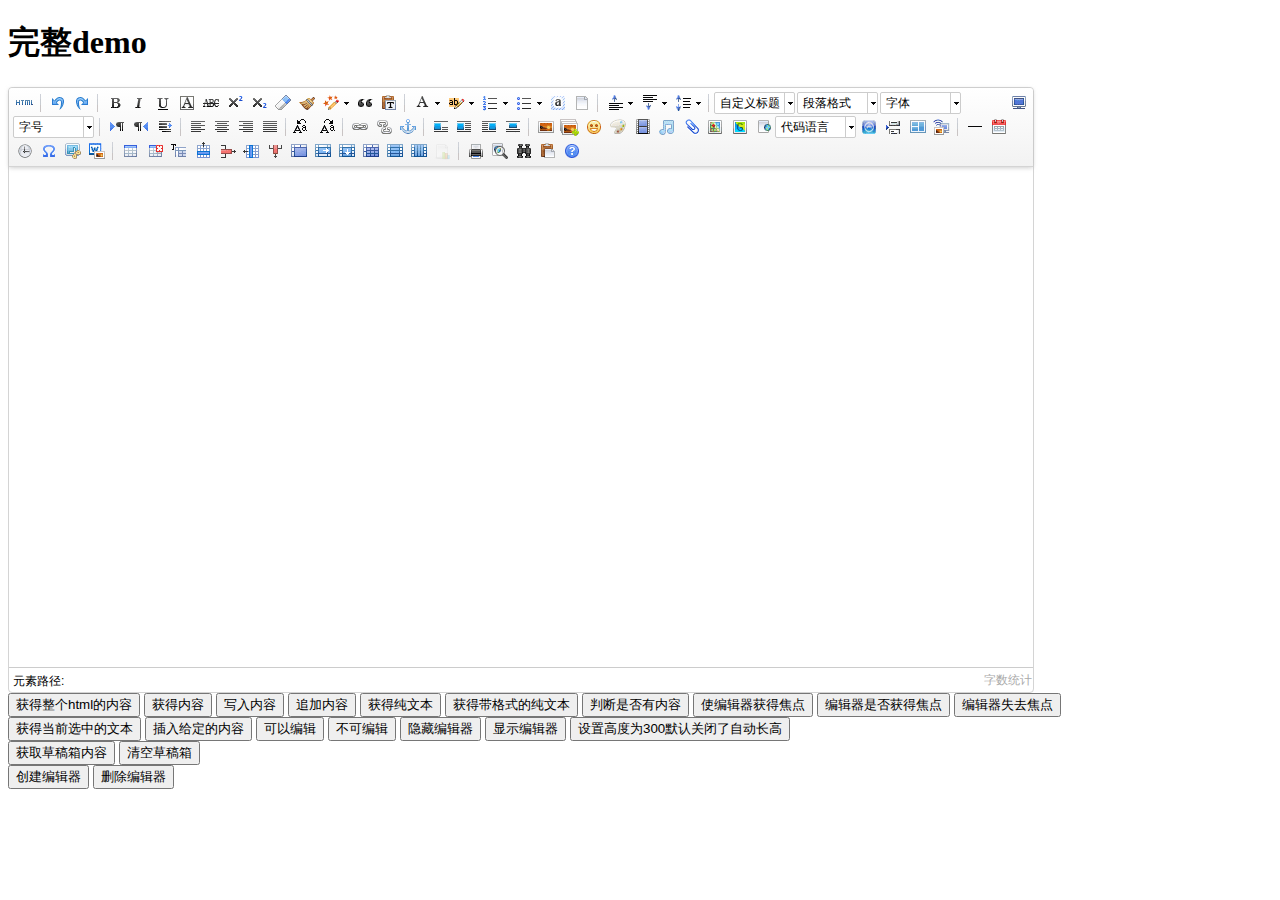
<file: src/main/webapp/res/lib/UEditor/index.html>
<!DOCTYPE HTML PUBLIC "-//W3C//DTD HTML 4.01 Transitional//EN"
        "http://www.w3.org/TR/html4/loose.dtd">
<html>
<head>
    <title>完整demo</title>
    <meta http-equiv="Content-Type" content="text/html;charset=utf-8"/>
    <script type="text/javascript" charset="utf-8" src="ueditor.config.js"></script>
    <script type="text/javascript" charset="utf-8" src="ueditor.all.min.js"> </script>
    <!--建议手动加在语言，避免在ie下有时因为加载语言失败导致编辑器加载失败-->
    <!--这里加载的语言文件会覆盖你在配置项目里添加的语言类型，比如你在配置项目里配置的是英文，这里加载的中文，那最后就是中文-->
    <script type="text/javascript" charset="utf-8" src="lang/zh-cn/zh-cn.js"></script>

    <style type="text/css">
        div{
            width:100%;
        }
    </style>
</head>
<body>
<div>
    <h1>完整demo</h1>
    <script id="editor" type="text/plain" style="width:1024px;height:500px;"></script>
</div>
<div id="btns">
    <div>
        <button onclick="getAllHtml()">获得整个html的内容</button>
        <button onclick="getContent()">获得内容</button>
        <button onclick="setContent()">写入内容</button>
        <button onclick="setContent(true)">追加内容</button>
        <button onclick="getContentTxt()">获得纯文本</button>
        <button onclick="getPlainTxt()">获得带格式的纯文本</button>
        <button onclick="hasContent()">判断是否有内容</button>
        <button onclick="setFocus()">使编辑器获得焦点</button>
        <button onmousedown="isFocus(event)">编辑器是否获得焦点</button>
        <button onmousedown="setblur(event)" >编辑器失去焦点</button>

    </div>
    <div>
        <button onclick="getText()">获得当前选中的文本</button>
        <button onclick="insertHtml()">插入给定的内容</button>
        <button id="enable" onclick="setEnabled()">可以编辑</button>
        <button onclick="setDisabled()">不可编辑</button>
        <button onclick=" UE.getEditor('editor').setHide()">隐藏编辑器</button>
        <button onclick=" UE.getEditor('editor').setShow()">显示编辑器</button>
        <button onclick=" UE.getEditor('editor').setHeight(300)">设置高度为300默认关闭了自动长高</button>
    </div>

    <div>
        <button onclick="getLocalData()" >获取草稿箱内容</button>
        <button onclick="clearLocalData()" >清空草稿箱</button>
    </div>

</div>
<div>
    <button onclick="createEditor()">
    创建编辑器</button>
    <button onclick="deleteEditor()">
    删除编辑器</button>
</div>

<script type="text/javascript">

    //实例化编辑器
    //建议使用工厂方法getEditor创建和引用编辑器实例，如果在某个闭包下引用该编辑器，直接调用UE.getEditor('editor')就能拿到相关的实例
    var ue = UE.getEditor('editor');


    function isFocus(e){
        alert(UE.getEditor('editor').isFocus());
        UE.dom.domUtils.preventDefault(e)
    }
    function setblur(e){
        UE.getEditor('editor').blur();
        UE.dom.domUtils.preventDefault(e)
    }
    function insertHtml() {
        var value = prompt('插入html代码', '');
        UE.getEditor('editor').execCommand('insertHtml', value)
    }
    function createEditor() {
        enableBtn();
        UE.getEditor('editor');
    }
    function getAllHtml() {
    	console.log(UE.getEditor('editor').getAllHtml());  //TODO:debug
        alert(UE.getEditor('editor').getAllHtml())
    }
    function getContent() {
        var arr = [];
        arr.push("使用editor.getContent()方法可以获得编辑器的内容");
        arr.push("内容为：");
        arr.push(UE.getEditor('editor').getContent());
        alert(arr.join("\n"));
    }
    function getPlainTxt() {
        var arr = [];
        arr.push("使用editor.getPlainTxt()方法可以获得编辑器的带格式的纯文本内容");
        arr.push("内容为：");
        arr.push(UE.getEditor('editor').getPlainTxt());
        alert(arr.join('\n'))
    }
    function setContent(isAppendTo) {
        var arr = [];
        arr.push("使用editor.setContent('欢迎使用ueditor')方法可以设置编辑器的内容");
        UE.getEditor('editor').setContent('欢迎使用ueditor', isAppendTo);
        alert(arr.join("\n"));
    }
    function setDisabled() {
        UE.getEditor('editor').setDisabled('fullscreen');
        disableBtn("enable");
    }

    function setEnabled() {
        UE.getEditor('editor').setEnabled();
        enableBtn();
    }

    function getText() {
        //当你点击按钮时编辑区域已经失去了焦点，如果直接用getText将不会得到内容，所以要在选回来，然后取得内容
        var range = UE.getEditor('editor').selection.getRange();
        range.select();
        var txt = UE.getEditor('editor').selection.getText();
        alert(txt)
    }

    function getContentTxt() {
        var arr = [];
        arr.push("使用editor.getContentTxt()方法可以获得编辑器的纯文本内容");
        arr.push("编辑器的纯文本内容为：");
        arr.push(UE.getEditor('editor').getContentTxt());
        alert(arr.join("\n"));
    }
    function hasContent() {
        var arr = [];
        arr.push("使用editor.hasContents()方法判断编辑器里是否有内容");
        arr.push("判断结果为：");
        arr.push(UE.getEditor('editor').hasContents());
        alert(arr.join("\n"));
    }
    function setFocus() {
        UE.getEditor('editor').focus();
    }
    function deleteEditor() {
        disableBtn();
        UE.getEditor('editor').destroy();
    }
    function disableBtn(str) {
        var div = document.getElementById('btns');
        var btns = UE.dom.domUtils.getElementsByTagName(div, "button");
        for (var i = 0, btn; btn = btns[i++];) {
            if (btn.id == str) {
                UE.dom.domUtils.removeAttributes(btn, ["disabled"]);
            } else {
                btn.setAttribute("disabled", "true");
            }
        }
    }
    function enableBtn() {
        var div = document.getElementById('btns');
        var btns = UE.dom.domUtils.getElementsByTagName(div, "button");
        for (var i = 0, btn; btn = btns[i++];) {
            UE.dom.domUtils.removeAttributes(btn, ["disabled"]);
        }
    }

    function getLocalData () {
        alert(UE.getEditor('editor').execCommand( "getlocaldata" ));
    }

    function clearLocalData () {
        UE.getEditor('editor').execCommand( "clearlocaldata" );
        alert("已清空草稿箱")
    }
</script>
</body>
</html>
</file>
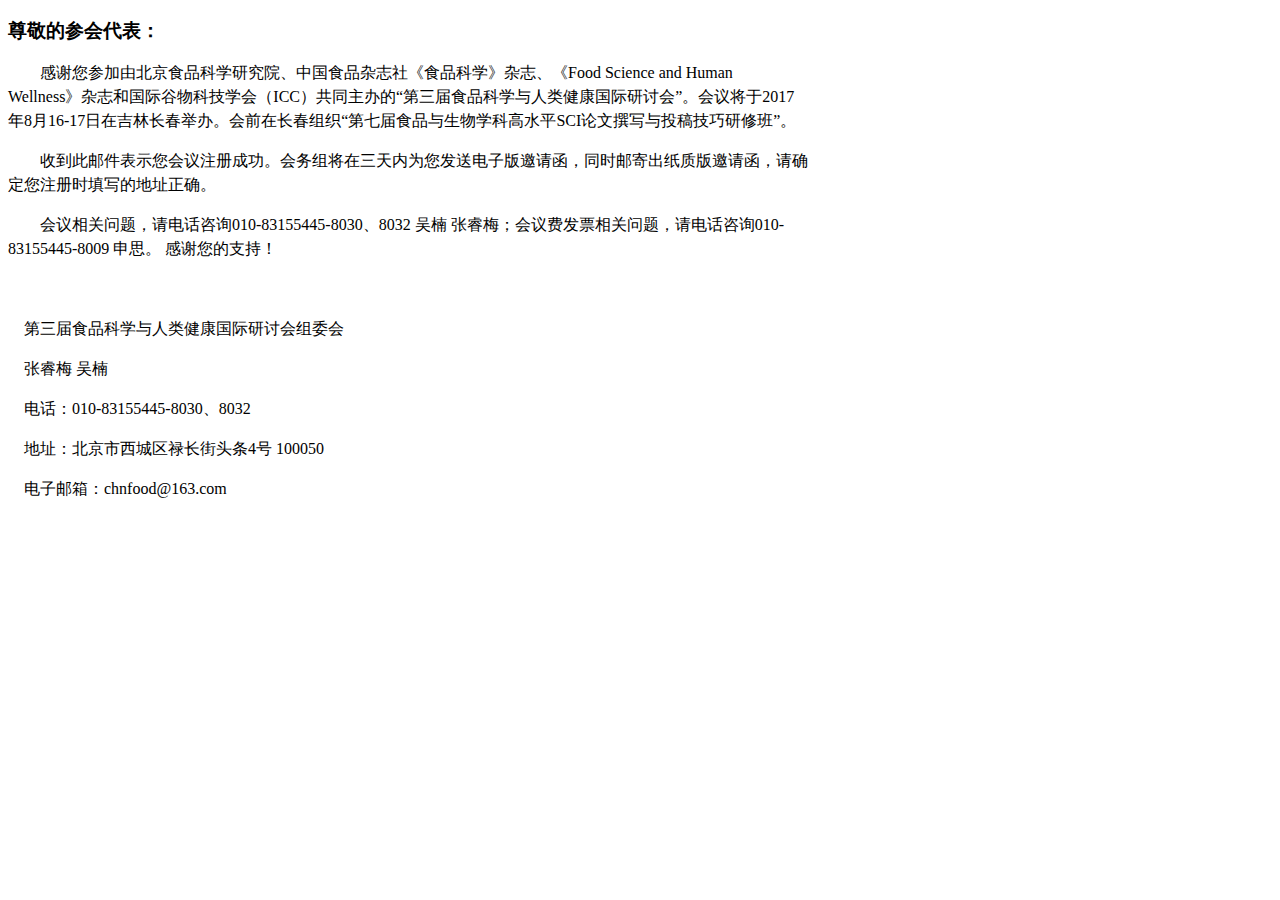
<file: src/main/java/com/meeting/core/service/emailtemplate.html>
<!DOCTYPE html>
<html lang="en">
<head>
    <meta charset="UTF-8">
</head>
<body>
<div style="width:800px;line-height: 150%;font-family: 微软雅黑">
    <h3>尊敬的参会代表：</h3>
    <p>&nbsp;&nbsp;&nbsp;&nbsp;&nbsp;&nbsp;&nbsp;&nbsp;感谢您参加由北京食品科学研究院、中国食品杂志社《食品科学》杂志、《Food Science and Human Wellness》杂志和国际谷物科技学会（ICC）共同主办的“第三届食品科学与人类健康国际研讨会”。会议将于2017年8月16-17日在吉林长春举办。会前在长春组织“第七届食品与生物学科高水平SCI论文撰写与投稿技巧研修班”。</p>
    <p>&nbsp;&nbsp;&nbsp;&nbsp;&nbsp;&nbsp;&nbsp;&nbsp;收到此邮件表示您会议注册成功。会务组将在三天内为您发送电子版邀请函，同时邮寄出纸质版邀请函，请确定您注册时填写的地址正确。</p>
    <p>&nbsp;&nbsp;&nbsp;&nbsp;&nbsp;&nbsp;&nbsp;&nbsp;会议相关问题，请电话咨询010-83155445-8030、8032 吴楠 张睿梅；会议费发票相关问题，请电话咨询010-83155445-8009  申思。
        感谢您的支持！</p>
    <br/>
    <p>&nbsp;&nbsp;&nbsp;&nbsp;第三届食品科学与人类健康国际研讨会组委会</p>
    <p>&nbsp;&nbsp;&nbsp;&nbsp;张睿梅   吴楠</p>
    <p>&nbsp;&nbsp;&nbsp;&nbsp;电话：010-83155445-8030、8032</p>
    <p>&nbsp;&nbsp;&nbsp;&nbsp;地址：北京市西城区禄长街头条4号  100050</p>
    <p>&nbsp;&nbsp;&nbsp;&nbsp;电子邮箱：chnfood@163.com</p>

</div>
</body>
</html>
</file>
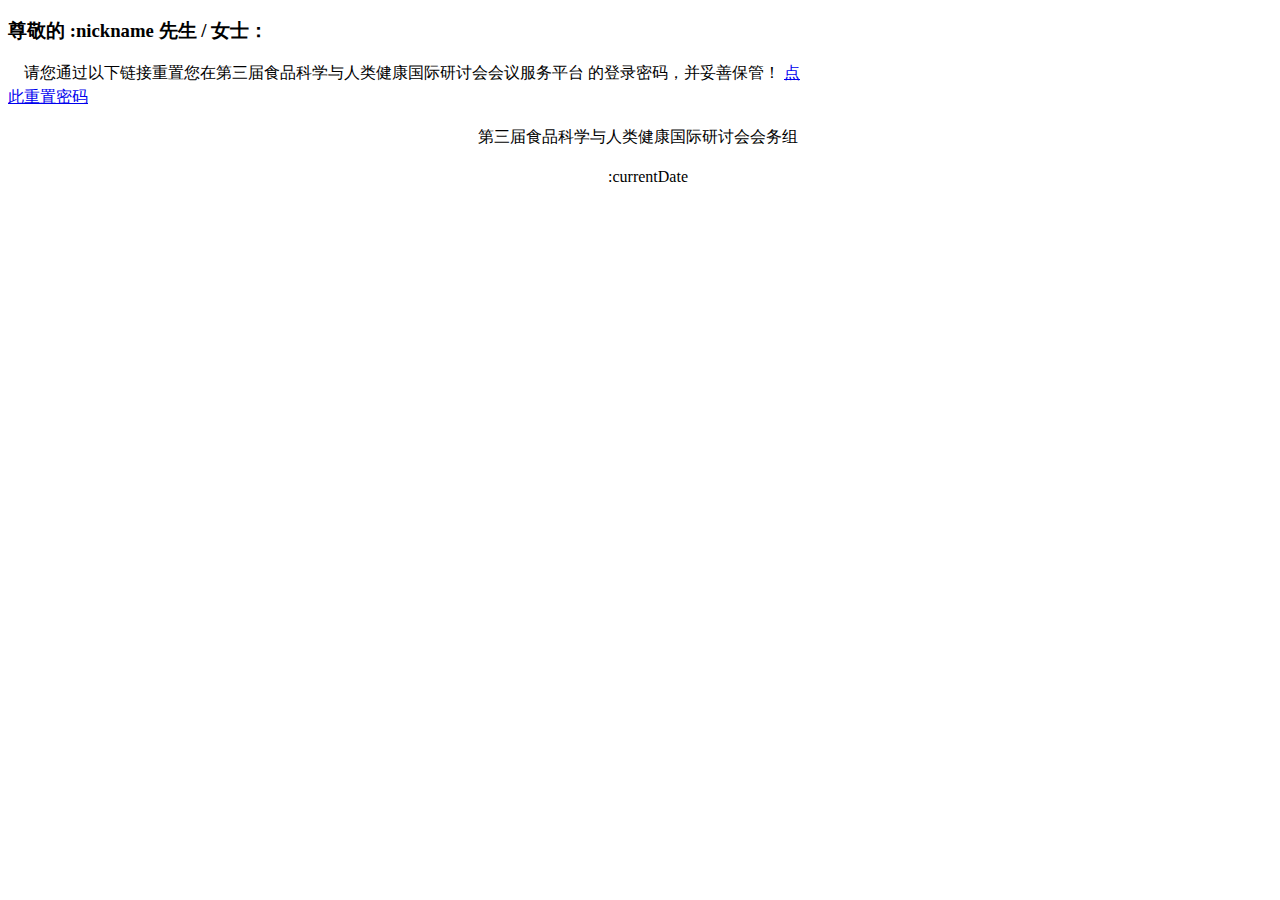
<file: src/main/java/com/meeting/core/service/forgotpwdtemplate.html>
<!DOCTYPE html>
<html lang="en">
<head>
	<meta charset="UTF-8">
</head>
<body>
<div style="width:800px;line-height: 150%;font-family: 微软雅黑">
<h3>尊敬的 :nickname 先生 / 女士：</h3>
<p>&nbsp;&nbsp;&nbsp;&nbsp;请您通过以下链接重置您在第三届食品科学与人类健康国际研讨会会议服务平台 的登录密码，并妥善保管！
<a href="http://www.egeoscience.com.cn/scp_spkx/auth.do?method=resetPwd&regid=:securityCode" target="_blank" title="重置密码">点此重置密码</a></p>
<p style="text-align: right;padding-right:10px;">第三届食品科学与人类健康国际研讨会会务组 </p>
<p style="text-align: right;padding-right:120px;">:currentDate</p>
</div>
</body>
</html>
</file>
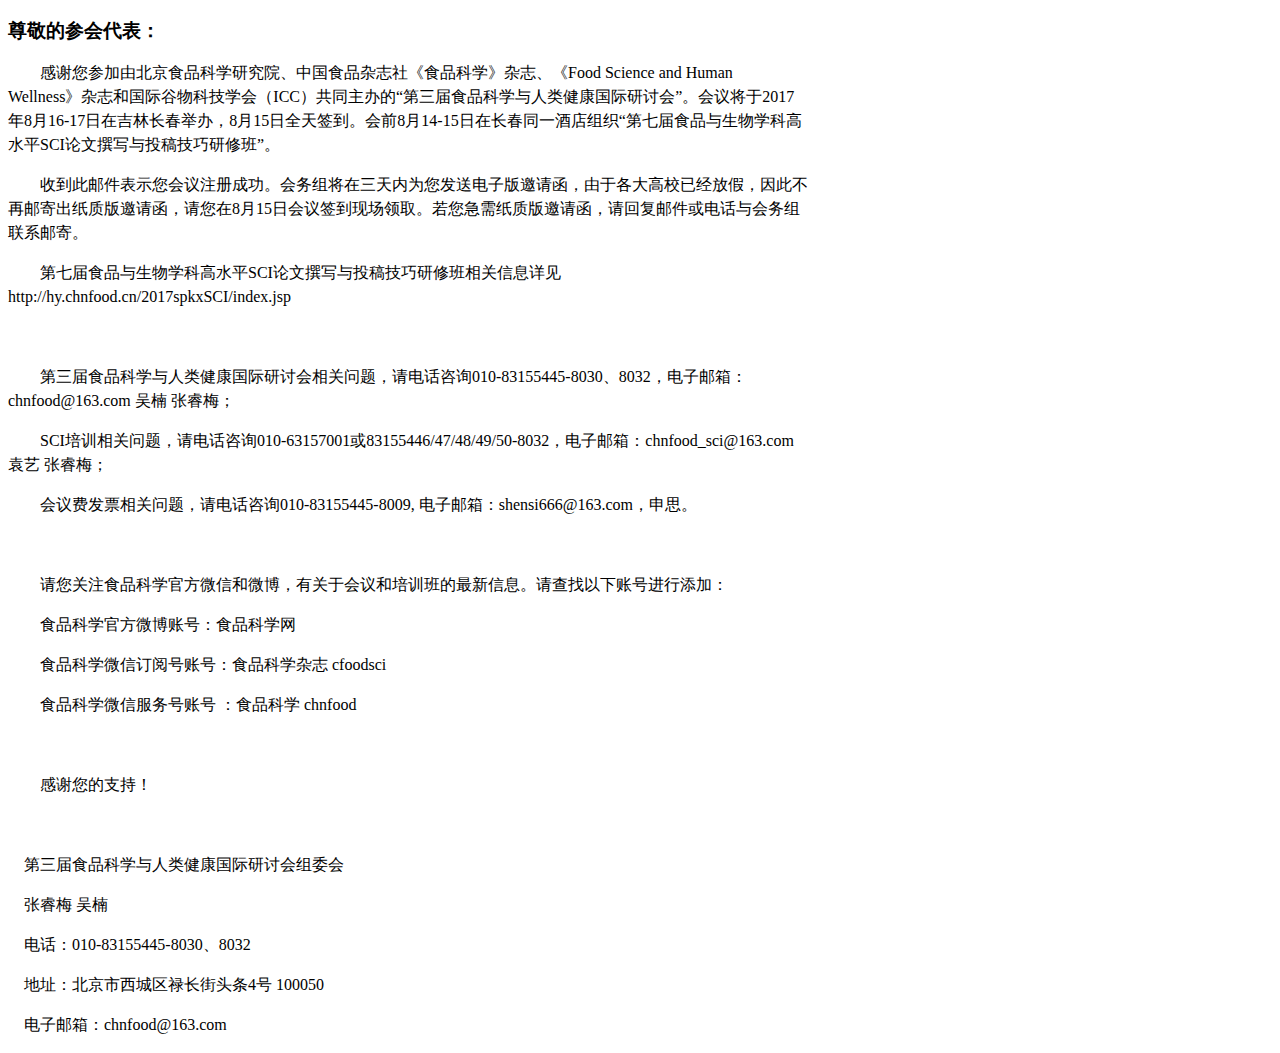
<file: src/main/resources/com/meeting/core/service/emailtemplate.html>
<!DOCTYPE html>
<html lang="en">
<head>
    <meta charset="UTF-8">
</head>
<body>
<div style="width:800px;line-height: 150%;font-family: 微软雅黑">
    <h3>尊敬的参会代表：</h3>
    <p>&nbsp;&nbsp;&nbsp;&nbsp;&nbsp;&nbsp;&nbsp;&nbsp;感谢您参加由北京食品科学研究院、中国食品杂志社《食品科学》杂志、《Food Science and Human Wellness》杂志和国际谷物科技学会（ICC）共同主办的“第三届食品科学与人类健康国际研讨会”。会议将于2017年8月16-17日在吉林长春举办，8月15日全天签到。会前8月14-15日在长春同一酒店组织“第七届食品与生物学科高水平SCI论文撰写与投稿技巧研修班”。</p>
    <p>&nbsp;&nbsp;&nbsp;&nbsp;&nbsp;&nbsp;&nbsp;&nbsp;收到此邮件表示您会议注册成功。会务组将在三天内为您发送电子版邀请函，由于各大高校已经放假，因此不再邮寄出纸质版邀请函，请您在8月15日会议签到现场领取。若您急需纸质版邀请函，请回复邮件或电话与会务组联系邮寄。</p>
    <p>&nbsp;&nbsp;&nbsp;&nbsp;&nbsp;&nbsp;&nbsp;&nbsp;第七届食品与生物学科高水平SCI论文撰写与投稿技巧研修班相关信息详见http://hy.chnfood.cn/2017spkxSCI/index.jsp</p>
    <p>&nbsp;</p>
    <p>&nbsp;&nbsp;&nbsp;&nbsp;&nbsp;&nbsp;&nbsp;&nbsp;第三届食品科学与人类健康国际研讨会相关问题，请电话咨询010-83155445-8030、8032，电子邮箱：chnfood@163.com  吴楠 张睿梅；</p>
    <p>&nbsp;&nbsp;&nbsp;&nbsp;&nbsp;&nbsp;&nbsp;&nbsp;SCI培训相关问题，请电话咨询010-63157001或83155446/47/48/49/50-8032，电子邮箱：chnfood_sci@163.com  袁艺 张睿梅；</p>
    <p>&nbsp;&nbsp;&nbsp;&nbsp;&nbsp;&nbsp;&nbsp;&nbsp;会议费发票相关问题，请电话咨询010-83155445-8009, 电子邮箱：shensi666@163.com，申思。</p>
    <p>&nbsp;</p>
    <p>&nbsp;&nbsp;&nbsp;&nbsp;&nbsp;&nbsp;&nbsp;&nbsp;请您关注食品科学官方微信和微博，有关于会议和培训班的最新信息。请查找以下账号进行添加：</p>
    <p>&nbsp;&nbsp;&nbsp;&nbsp;&nbsp;&nbsp;&nbsp;&nbsp;食品科学官方微博账号：食品科学网</p>
    <p>&nbsp;&nbsp;&nbsp;&nbsp;&nbsp;&nbsp;&nbsp;&nbsp;食品科学微信订阅号账号：食品科学杂志  cfoodsci</p>
    <p>&nbsp;&nbsp;&nbsp;&nbsp;&nbsp;&nbsp;&nbsp;&nbsp;食品科学微信服务号账号 ：食品科学  chnfood</p>
    <p>&nbsp;</p>
    <p>&nbsp;&nbsp;&nbsp;&nbsp;&nbsp;&nbsp;&nbsp;&nbsp;感谢您的支持！</p>
    <p>&nbsp;</p>
    <p>&nbsp;&nbsp;&nbsp;&nbsp;第三届食品科学与人类健康国际研讨会组委会</p>
    <p>&nbsp;&nbsp;&nbsp;&nbsp;张睿梅   吴楠</p>
    <p>&nbsp;&nbsp;&nbsp;&nbsp;电话：010-83155445-8030、8032</p>
    <p>&nbsp;&nbsp;&nbsp;&nbsp;地址：北京市西城区禄长街头条4号  100050</p>
    <p>&nbsp;&nbsp;&nbsp;&nbsp;电子邮箱：chnfood@163.com</p>

</div>
</body>
</html>
</file>
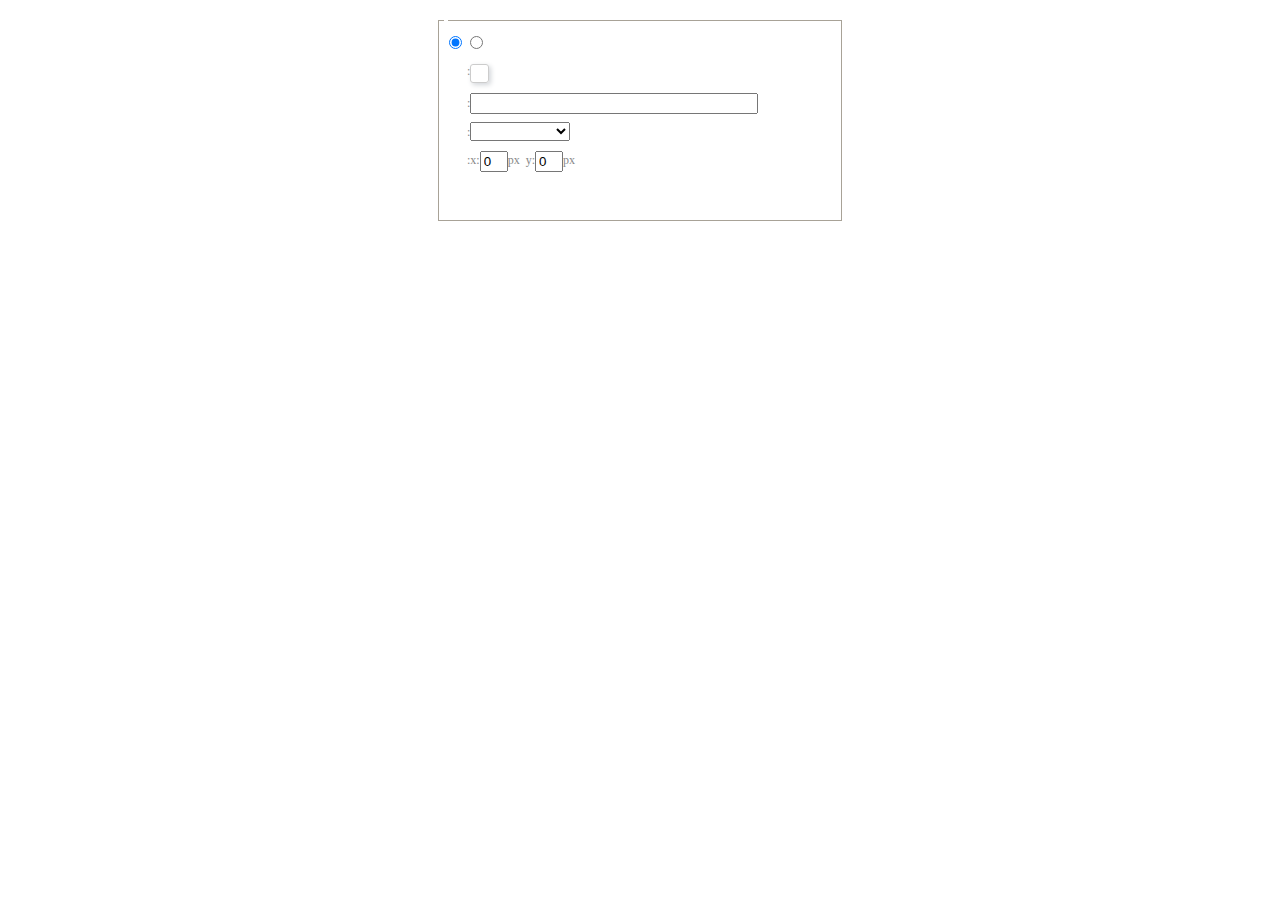
<file: src/main/webapp/res/lib/UEditor/dialogs/background/background.html>
<!DOCTYPE HTML>
<html>
<head>
    <meta http-equiv="Content-Type" content="text/html;charset=utf-8"/>
    <script type="text/javascript" src="../internal.js"></script>
    <link rel="stylesheet" type="text/css" href="background.css">
</head>
<body>
    <div id="bg_container" class="wrapper">
        <div id="tabHeads" class="tabhead">
            <span class="focus" data-content-id="normal"><var id="lang_background_normal"></var></span>
            <span class="" data-content-id="imgManager"><var id="lang_background_local"></var></span>
        </div>
        <div id="tabBodys" class="tabbody">
            <div id="normal" class="panel focus">
                <fieldset class="bgarea">
                    <legend><var id="lang_background_set"></var></legend>
                    <div class="content">
                        <div>
                            <label><input id="nocolorRadio" class="iptradio" type="radio" name="t" value="none" checked="checked"><var id="lang_background_none"></var></label>
                            <label><input id="coloredRadio" class="iptradio" type="radio" name="t" value="color"><var id="lang_background_colored"></var></label>
                        </div>
                        <div class="wrapcolor pl">
                            <div class="color">
                                <var id="lang_background_color"></var>:
                            </div>
                            <div id="colorPicker"></div>
                            <div class="clear"></div>
                        </div>
                        <div class="wrapcolor pl">
                            <label><var id="lang_background_netimg"></var>:</label><input class="txt" type="text" id="url">
                        </div>
                        <div id="alignment" class="alignment">
                            <var id="lang_background_align"></var>:<select id="repeatType">
                                <option value="center"></option>
                                <option value="repeat-x"></option>
                                <option value="repeat-y"></option>
                                <option value="repeat"></option>
                                <option value="self"></option>
                            </select>
                        </div>
                        <div id="custom" >
                            <var id="lang_background_position"></var>:x:<input type="text" size="1" id="x" maxlength="4" value="0">px&nbsp;&nbsp;y:<input type="text" size="1" id="y" maxlength="4" value="0">px
                        </div>
                    </div>
                </fieldset>

            </div>
            <div id="imgManager" class="panel">
                <div id="imageList" style=""></div>
            </div>
        </div>
    </div>
    <script type="text/javascript" src="background.js"></script>
</body>
</html>
</file>
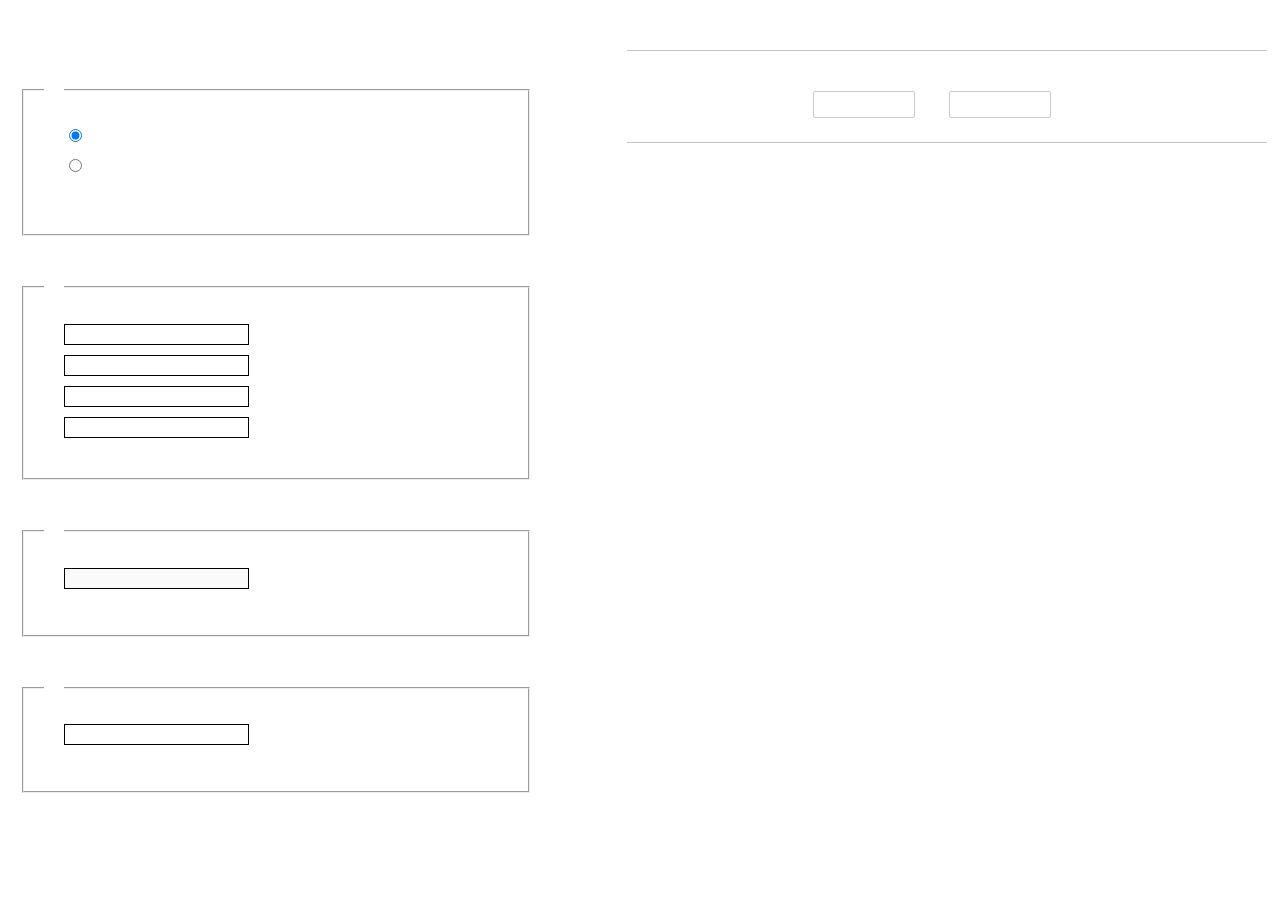
<file: src/main/webapp/res/lib/UEditor/dialogs/charts/charts.html>
<!DOCTYPE html>
<html>
    <head>
        <title>chart</title>
        <meta chartset="utf-8">
        <link rel="stylesheet" type="text/css" href="charts.css">
        <script type="text/javascript" src="../internal.js"></script>
    </head>
    <body>
        <div class="main">
            <div class="table-view">
                <h3><var id="lang_data_source"></var></h3>
                <div id="tableContainer" class="table-container"></div>
                <h3><var id="lang_chart_format"></var></h3>
                <form name="data-form">
                    <div class="charts-format">
                        <fieldset>
                            <legend><var id="lang_data_align"></var></legend>
                            <div class="format-item-container">
                                <label>
                                    <input type="radio" class="format-ctrl not-pie-item" name="charts-format" value="1" checked="checked">
                                    <var id="lang_chart_align_same"></var>
                                </label>
                                <label>
                                    <input type="radio" class="format-ctrl not-pie-item" name="charts-format" value="-1">
                                    <var id="lang_chart_align_reverse"></var>
                                </label>
                                <br>
                            </div>
                        </fieldset>
                        <fieldset>
                            <legend><var id="lang_chart_title"></var></legend>
                            <div class="format-item-container">
                                <label>
                                    <var id="lang_chart_main_title"></var><input type="text" name="title" class="data-item">
                                </label>
                                <label>
                                    <var id="lang_chart_sub_title"></var><input type="text" name="sub-title" class="data-item not-pie-item">
                                </label>
                                <label>
                                    <var id="lang_chart_x_title"></var><input type="text" name="x-title" class="data-item not-pie-item">
                                </label>
                                <label>
                                    <var id="lang_chart_y_title"></var><input type="text" name="y-title" class="data-item not-pie-item">
                                </label>
                            </div>
                        </fieldset>
                        <fieldset>
                            <legend><var id="lang_chart_tip"></var></legend>
                            <div class="format-item-container">
                                <label>
                                    <var id="lang_cahrt_tip_prefix"></var>
                                    <input type="text" id="tipInput" name="tip" class="data-item" disabled="disabled">
                                </label>
                                <p><var id="lang_cahrt_tip_description"></var></p>
                            </div>
                        </fieldset>
                        <fieldset>
                            <legend><var id="lang_chart_data_unit"></var></legend>
                            <div class="format-item-container">
                                <label><var id="lang_chart_data_unit_title"></var><input type="text" name="unit" class="data-item"></label>
                                <p><var id="lang_chart_data_unit_description"></var></p>
                            </div>
                        </fieldset>
                    </div>
                </form>
            </div>
            <div class="charts-view">
                <div id="chartsContainer" class="charts-container"></div>
                <div id="chartsType" class="charts-type">
                    <h3><var id="lang_chart_type"></var></h3>
                    <div class="scroll-view">
                        <div class="scroll-container">
                            <div id="scrollBed" class="scroll-bed"></div>
                        </div>
                        <div id="buttonContainer" class="button-container">
                            <a href="#" data-title="prev"><var id="lang_prev_btn"></var></a>
                            <a href="#" data-title="next"><var id="lang_next_btn"></var></a>
                        </div>
                    </div>
                </div>
            </div>
        </div>
        <script src="../../third-party/jquery-1.10.2.min.js"></script>
        <script src="../../third-party/highcharts/highcharts.js"></script>
        <script src="chart.config.js"></script>
        <script src="charts.js"></script>
    </body>
</html>
</file>
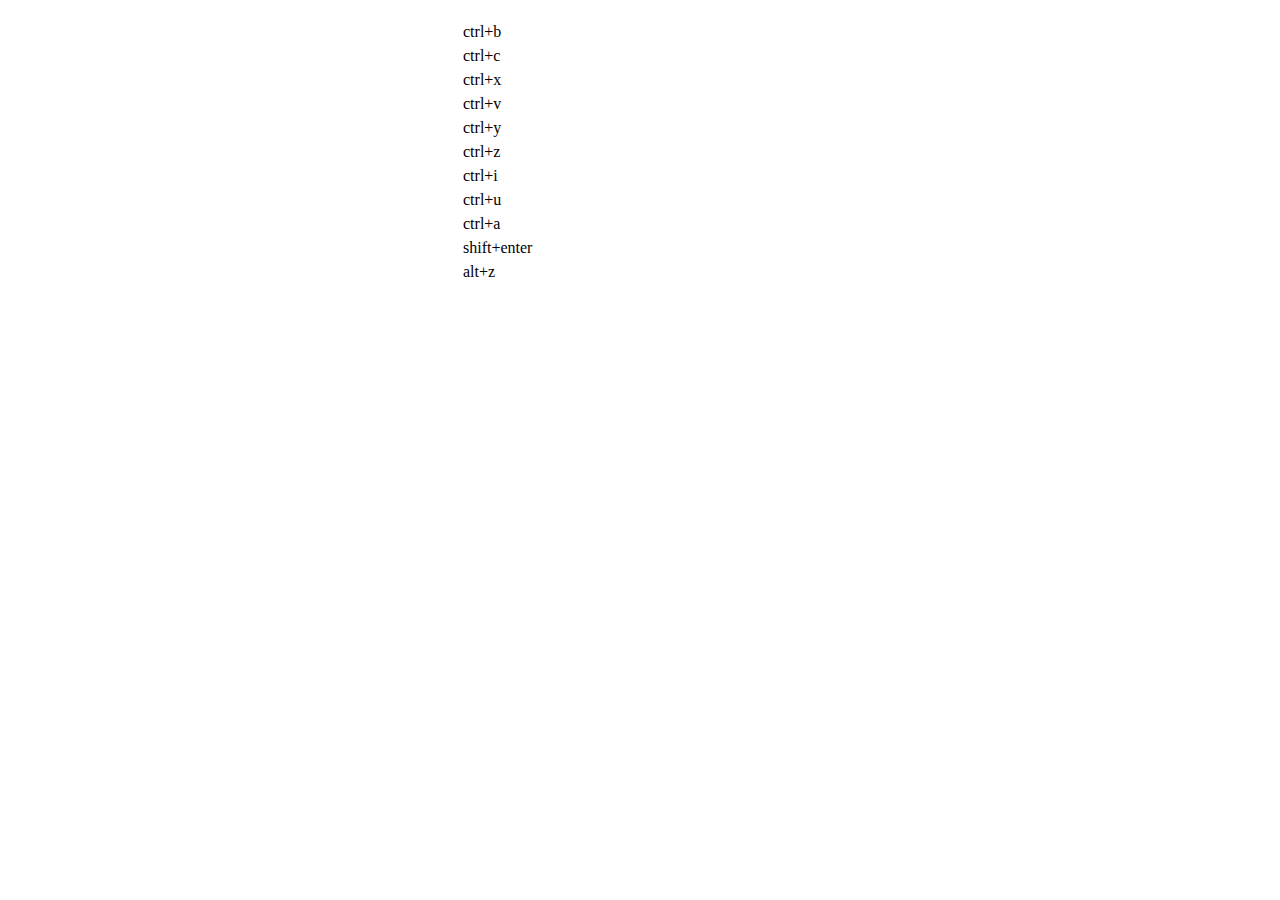
<file: src/main/webapp/res/lib/UEditor/dialogs/help/help.html>
<!DOCTYPE HTML PUBLIC "-//W3C//DTD HTML 4.01 Transitional//EN"
        "http://www.w3.org/TR/html4/loose.dtd">
<html>
<head>
    <title>帮助</title>
    <meta content="text/html; charset=utf-8" http-equiv="Content-Type"/>
    <script type="text/javascript" src="../internal.js"></script>
    <link rel="stylesheet" type="text/css" href="help.css">
</head>
<body>
<div class="wrapper" id="helptab">
    <div id="tabHeads" class="tabhead">
        <span class="focus" tabsrc="about"><var id="lang_input_about"></var></span>
        <span tabsrc="shortcuts"><var id="lang_input_shortcuts"></var></span>
    </div>
    <div id="tabBodys" class="tabbody">
        <div id="about" class="panel">
            <h1>UEditor</h1>
            <p id="version"></p>
            <p><var id="lang_input_introduction"></var></p>
        </div>
        <div id="shortcuts" class="panel">
            <table>
                <thead>
                <tr>
                    <td><var id="lang_Txt_shortcuts"></var></td>
                    <td><var id="lang_Txt_func"></var></td>
                </tr>
                </thead>
                <tbody>
                <tr>
                    <td>ctrl+b</td>
                    <td><var id="lang_Txt_bold"></var></td>
                </tr>
                <tr>
                    <td>ctrl+c</td>
                    <td><var id="lang_Txt_copy"></var></td>
                </tr>
                <tr>
                    <td>ctrl+x</td>
                    <td><var id="lang_Txt_cut"></var></td>
                </tr>
                <tr>
                    <td>ctrl+v</td>
                    <td><var id="lang_Txt_Paste"></var></td>
                </tr>
                <tr>
                    <td>ctrl+y</td>
                    <td><var id="lang_Txt_undo"></var></td>
                </tr>
                <tr>
                    <td>ctrl+z</td>
                    <td><var id="lang_Txt_redo"></var></td>
                </tr>
                <tr>
                    <td>ctrl+i</td>
                    <td><var id="lang_Txt_italic"></var></td>
                </tr>
                <tr>
                    <td>ctrl+u</td>
                    <td><var id="lang_Txt_underline"></var></td>
                </tr>
                <tr>
                    <td>ctrl+a</td>
                    <td><var id="lang_Txt_selectAll"></var></td>
                </tr>
                <tr>
                    <td>shift+enter</td>
                    <td><var id="lang_Txt_visualEnter"></var></td>
                </tr>
                <tr>
                    <td>alt+z</td>
                    <td><var id="lang_Txt_fullscreen"></var></td>
                </tr>
                </tbody>
            </table>
        </div>
    </div>
</div>
<script type="text/javascript" src="help.js"></script>
</body>
</html>
</file>
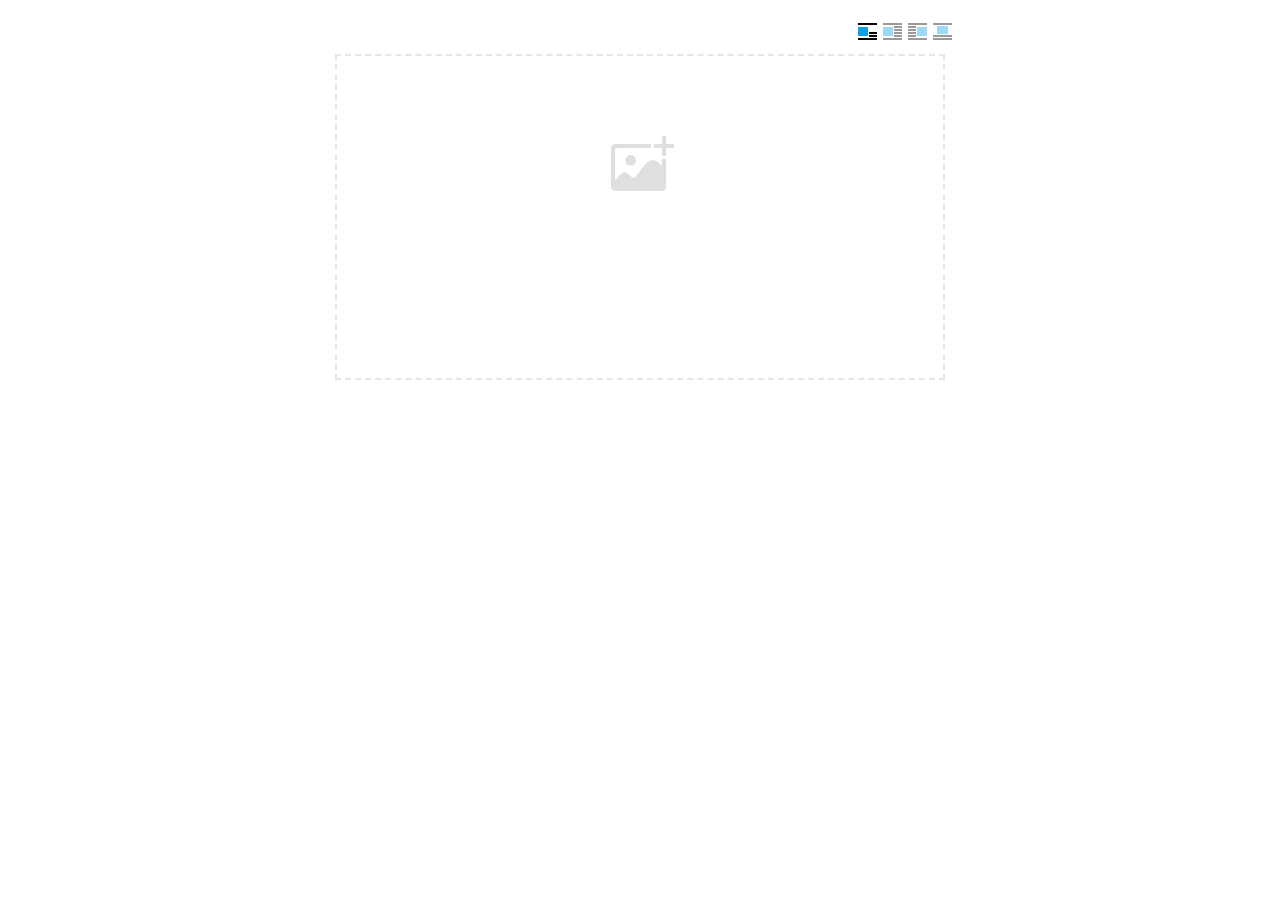
<file: src/main/webapp/res/lib/UEditor/dialogs/image/image.html>
<!doctype html>
<html>
<head>
    <meta charset="UTF-8">
    <title>ueditor图片对话框</title>
    <script type="text/javascript" src="../internal.js"></script>

    <!-- jquery -->
    <script type="text/javascript" src="../../third-party/jquery-1.10.2.min.js"></script>

    <!-- webuploader -->
    <script src="../../third-party/webuploader/webuploader.min.js"></script>
    <link rel="stylesheet" type="text/css" href="../../third-party/webuploader/webuploader.css">

    <!-- image dialog -->
    <link rel="stylesheet" href="image.css" type="text/css" />
</head>
<body>

    <div class="wrapper">
        <div id="tabhead" class="tabhead">
            <span class="tab" data-content-id="remote"><var id="lang_tab_remote"></var></span>
            <span class="tab focus" data-content-id="upload"><var id="lang_tab_upload"></var></span>
            <span class="tab" data-content-id="online"><var id="lang_tab_online"></var></span>
            <span class="tab" data-content-id="search"><var id="lang_tab_search"></var></span>
        </div>
        <div class="alignBar">
            <label class="algnLabel"><var id="lang_input_align"></var></label>
                    <span id="alignIcon">
                        <span id="noneAlign" class="none-align focus" data-align="none"></span>
                        <span id="leftAlign" class="left-align" data-align="left"></span>
                        <span id="rightAlign" class="right-align" data-align="right"></span>
                        <span id="centerAlign" class="center-align" data-align="center"></span>
                    </span>
            <input id="align" name="align" type="hidden" value="none"/>
        </div>
        <div id="tabbody" class="tabbody">

            <!-- 远程图片 -->
            <div id="remote" class="panel">
                <div class="top">
                    <div class="row">
                        <label for="url"><var id="lang_input_url"></var></label>
                        <span><input class="text" id="url" type="text"/></span>
                    </div>
                </div>
                <div class="left">
                    <div class="row">
                        <label><var id="lang_input_size"></var></label>
                        <span><var id="lang_input_width">&nbsp;&nbsp;</var><input class="text" type="text" id="width"/>px </span>
                        <span><var id="lang_input_height">&nbsp;&nbsp;</var><input class="text" type="text" id="height"/>px </span>
                        <span><input id="lock" type="checkbox" disabled="disabled"><span id="lockicon"></span></span>
                    </div>
                    <div class="row">
                        <label><var id="lang_input_border"></var></label>
                        <span><input class="text" type="text" id="border"/>px </span>
                    </div>
                    <div class="row">
                        <label><var id="lang_input_vhspace"></var></label>
                        <span><input class="text" type="text" id="vhSpace"/>px </span>
                    </div>
                    <div class="row">
                        <label><var id="lang_input_title"></var></label>
                        <span><input class="text" type="text" id="title"/></span>
                    </div>
                </div>
                <div class="right"><div id="preview"></div></div>
            </div>

            <!-- 上传图片 -->
            <div id="upload" class="panel focus">
                <div id="queueList" class="queueList">
                    <div class="statusBar element-invisible">
                        <div class="progress">
                            <span class="text">0%</span>
                            <span class="percentage"></span>
                        </div><div class="info"></div>
                        <div class="btns">
                            <div id="filePickerBtn"></div>
                            <div class="uploadBtn"><var id="lang_start_upload"></var></div>
                        </div>
                    </div>
                    <div id="dndArea" class="placeholder">
                        <div class="filePickerContainer">
                            <div id="filePickerReady"></div>
                        </div>
                    </div>
                    <ul class="filelist element-invisible">
                        <li id="filePickerBlock" class="filePickerBlock"></li>
                    </ul>
                </div>
            </div>

            <!-- 在线图片 -->
            <div id="online" class="panel">
                <div id="imageList"><var id="lang_imgLoading"></var></div>
            </div>

            <!-- 搜索图片 -->
            <div id="search" class="panel">
                <div class="searchBar">
                    <input id="searchTxt" class="searchTxt text" type="text" />
                    <select id="searchType" class="searchType">
                        <option value="&s=4&z=0"></option>
                        <option value="&s=1&z=19"></option>
                        <option value="&s=2&z=0"></option>
                        <option value="&s=3&z=0"></option>
                    </select>
                    <input id="searchReset" type="button"  />
                    <input id="searchBtn" type="button"  />
                </div>
                <div id="searchList" class="searchList"><ul id="searchListUl"></ul></div>
            </div>

        </div>
    </div>
    <script type="text/javascript" src="image.js"></script>

</body>
</html>
</file>
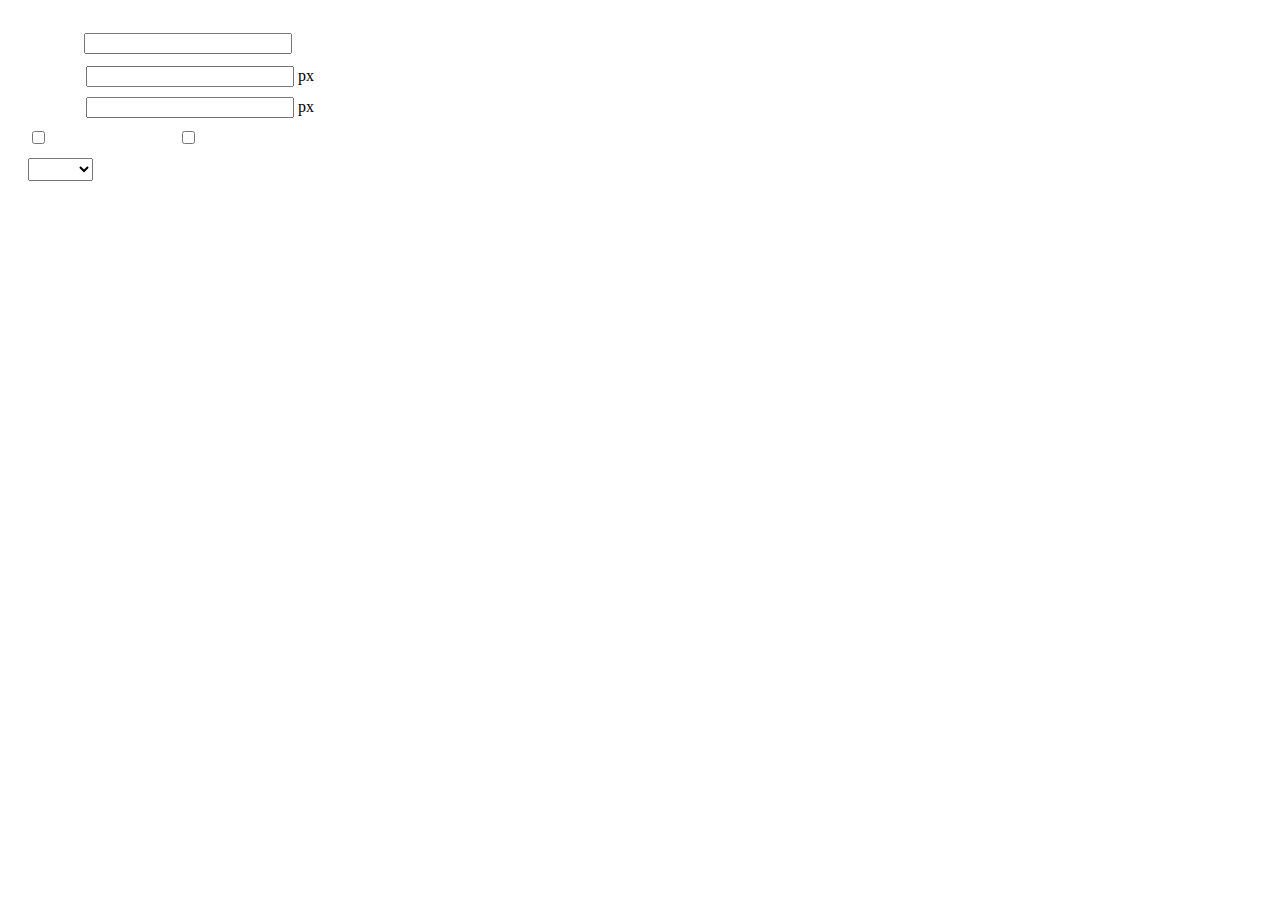
<file: src/main/webapp/res/lib/UEditor/dialogs/insertframe/insertframe.html>
<!DOCTYPE html>
<html>
<head>
    <meta http-equiv="Content-Type" content="text/html; charset=utf-8"/>
    <title></title>
    <script type="text/javascript" src="../internal.js"></script>
    <style type="text/css">
        .warp {width: 320px;height: 153px;margin-left:5px;padding: 20px 0 0 15px;position: relative;}
        #url {width: 290px; margin-bottom: 2px; margin-left: -6px; margin-left: -2px\9;*margin-left:0;_margin-left:0; }
        .format span{display: inline-block; width: 58px;text-align: center; zoom:1;}
        table td{padding:5px 0;}
        #align{width: 65px;height: 23px;line-height: 22px;}
    </style>
</head>
<body>
<div class="warp">
        <table width="300" cellpadding="0" cellspacing="0">
            <tr>
                <td colspan="2" class="format">
                    <span><var id="lang_input_address"></var></span>
                    <input style="width:200px" id="url" type="text" value=""/>
                </td>
            </tr>
            <tr>
                <td colspan="2" class="format"><span><var id="lang_input_width"></var></span><input style="width:200px" type="text" id="width"/> px</td>

            </tr>
            <tr>
                <td colspan="2" class="format"><span><var id="lang_input_height"></var></span><input style="width:200px" type="text" id="height"/> px</td>
            </tr>
            <tr>
                <td><span><var id="lang_input_isScroll"></var></span><input type="checkbox" id="scroll"/> </td>
                <td><span><var id="lang_input_frameborder"></var></span><input type="checkbox" id="frameborder"/> </td>
            </tr>

            <tr>
                <td colspan="2"><span><var id="lang_input_alignMode"></var></span>
                    <select id="align">
                        <option value=""></option>
                        <option value="left"></option>
                        <option value="right"></option>
                    </select>
                </td>
            </tr>
        </table>
</div>
<script type="text/javascript">
    var iframe = editor._iframe;
    if(iframe){
        $G("url").value = iframe.getAttribute("src")||"";
        $G("width").value = iframe.getAttribute("width")||iframe.style.width.replace("px","")||"";
        $G("height").value = iframe.getAttribute("height") || iframe.style.height.replace("px","") ||"";
        $G("scroll").checked = (iframe.getAttribute("scrolling") == "yes") ? true : false;
        $G("frameborder").checked = (iframe.getAttribute("frameborder") == "1") ? true : false;
        $G("align").value = iframe.align ? iframe.align : "";
    }
    function queding(){
        var  url = $G("url").value.replace(/^\s*|\s*$/ig,""),
                width = $G("width").value,
                height = $G("height").value,
                scroll = $G("scroll"),
                frameborder = $G("frameborder"),
                float = $G("align").value,
                newIframe = editor.document.createElement("iframe"),
                div;
        if(!url){
            alert(lang.enterAddress);
            return false;
        }
        newIframe.setAttribute("src",/http:\/\/|https:\/\//ig.test(url) ? url : "http://"+url);
        /^[1-9]+[.]?\d*$/g.test( width ) ? newIframe.setAttribute("width",width) : "";
        /^[1-9]+[.]?\d*$/g.test( height ) ? newIframe.setAttribute("height",height) : "";
        scroll.checked ?  newIframe.setAttribute("scrolling","yes") : newIframe.setAttribute("scrolling","no");
        frameborder.checked ?  newIframe.setAttribute("frameborder","1",0) : newIframe.setAttribute("frameborder","0",0);
        float ? newIframe.setAttribute("align",float) :  newIframe.setAttribute("align","");
        if(iframe){
            iframe.parentNode.insertBefore(newIframe,iframe);
            domUtils.remove(iframe);
        }else{
            div = editor.document.createElement("div");
            div.appendChild(newIframe);
            editor.execCommand("inserthtml",div.innerHTML);
        }
        editor._iframe = null;
        dialog.close();
    }
    dialog.onok = queding;
    $G("url").onkeydown = function(evt){
        evt = evt || event;
        if(evt.keyCode == 13){
            queding();
        }
    };
    $focus($G( "url" ));

</script>
</body>
</html>
</file>
<file: src/main/webapp/res/lib/UEditor/dialogs/background/background.css>
.wrapper{ width: 424px;margin: 10px auto; zoom:1;position: relative}
.tabbody{height:225px;}
.tabbody .panel { position: absolute;width:100%; height:100%;background: #fff; display: none;}
.tabbody .focus { display: block;}

body{font-size: 12px;color: #888;overflow: hidden;}
input,label{vertical-align:middle}
.clear{clear: both;}
.pl{padding-left: 18px;padding-left: 23px\9;}

#imageList {width: 420px;height: 215px;margin-top: 10px;overflow: hidden;overflow-y: auto;}
#imageList div {float: left;width: 100px;height: 95px;margin: 5px 10px;}
#imageList img {cursor: pointer;border: 2px solid white;}

.bgarea{margin: 10px;padding: 5px;height: 84%;border: 1px solid #A8A297;}
.content div{margin: 10px 0 10px 5px;}
.content .iptradio{margin: 0px 5px 5px 0px;}
.txt{width:280px;}

.wrapcolor{height: 19px;}
div.color{float: left;margin: 0;}
#colorPicker{width: 17px;height: 17px;border: 1px solid #CCC;display: inline-block;border-radius: 3px;box-shadow: 2px 2px 5px #D3D6DA;margin: 0;float: left;}
div.alignment,#custom{margin-left: 23px;margin-left: 28px\9;}
#custom input{height: 15px;min-height: 15px;width:20px;}
#repeatType{width:100px;}


/* 图片管理样式 */
#imgManager {
    width: 100%;
    height: 225px;
}
#imgManager #imageList{
    width: 100%;
    overflow-x: hidden;
    overflow-y: auto;
}
#imgManager ul {
    display: block;
    list-style: none;
    margin: 0;
    padding: 0;
}
#imgManager li {
    float: left;
    display: block;
    list-style: none;
    padding: 0;
    width: 113px;
    height: 113px;
    margin: 9px 0 0 19px;
    background-color: #eee;
    overflow: hidden;
    cursor: pointer;
    position: relative;
}
#imgManager li.clearFloat {
    float: none;
    clear: both;
    display: block;
    width:0;
    height:0;
    margin: 0;
    padding: 0;
}
#imgManager li img {
    cursor: pointer;
}
#imgManager li .icon {
    cursor: pointer;
    width: 113px;
    height: 113px;
    position: absolute;
    top: 0;
    left: 0;
    z-index: 2;
    border: 0;
    background-repeat: no-repeat;
}
#imgManager li .icon:hover {
    width: 107px;
    height: 107px;
    border: 3px solid #1094fa;
}
#imgManager li.selected .icon {
    background-image: url(images/success.png);
    background-position: 75px 75px;
}
#imgManager li.selected .icon:hover {
    width: 107px;
    height: 107px;
    border: 3px solid #1094fa;
    background-position: 72px 72px;
}
</file>
<file: src/main/webapp/res/lib/UEditor/dialogs/charts/charts.css>
html, body {
    width: 100%;
    height: 100%;
    margin: 0;
    padding: 0;
    overflow-x: hidden;
}

.main {
    width: 100%;
    overflow: hidden;
}

.table-view {
    height: 100%;
    float: left;
    margin: 20px;
    width: 40%;
}

.table-view .table-container {
    width: 100%;
    margin-bottom: 50px;
    overflow: scroll;
}

.table-view th {
    padding: 5px 10px;
    background-color: #F7F7F7;
}

.table-view td {
    width: 50px;
    text-align: center;
    padding:0;
}

.table-container input {
    width: 40px;
    padding: 5px;
    border: none;
    outline: none;
}

.table-view caption {
    font-size: 18px;
    text-align: left;
}

.charts-view {
    /*margin-left: 49%!important;*/
    width: 50%;
    margin-left: 49%;
    height: 400px;
}

.charts-container {
    border-left: 1px solid #c3c3c3;
}

.charts-format fieldset {
    padding-left: 20px;
    margin-bottom: 50px;
}

.charts-format legend {
    padding-left: 10px;
    padding-right: 10px;
}

.format-item-container {
    padding: 20px;
}

.format-item-container label {
    display: block;
    margin: 10px 0;
}

.charts-format .data-item {
    border: 1px solid black;
    outline: none;
    padding: 2px 3px;
}

/* 图表类型 */

.charts-type {
    margin-top: 50px;
    height: 300px;
}

.scroll-view {
    border: 1px solid #c3c3c3;
    border-left: none;
    border-right: none;
    overflow: hidden;
}

.scroll-container {
    margin: 20px;
    width: 100%;
    overflow: hidden;
}

.scroll-bed {
    width: 10000px;
    _margin-top: 20px;
    -webkit-transition: margin-left .5s ease;
    -moz-transition: margin-left .5s ease;
    transition: margin-left .5s ease;
}

.view-box {
    display: inline-block;
    *display: inline;
    *zoom: 1;
    margin-right: 20px;
    border: 2px solid white;
    line-height: 0;
    overflow: hidden;
    cursor: pointer;
}

.view-box img {
    border: 1px solid #cecece;
}

.view-box.selected {
    border-color: #7274A7;
}

.button-container {
    margin-bottom: 20px;
    text-align: center;
}

.button-container a {
    display: inline-block;
    width: 100px;
    height: 25px;
    line-height: 25px;
    border: 1px solid #c2ccd1;
    margin-right: 30px;
    text-decoration: none;
    color: black;
    -webkit-border-radius: 2px;
    -moz-border-radius: 2px;
    border-radius: 2px;
}

.button-container a:HOVER {
    background: #fcfcfc;
}

.button-container a:ACTIVE {
    border-top-color: #c2ccd1;
    box-shadow:inset 0 5px 4px -4px rgba(49, 49, 64, 0.1);
}

.edui-charts-not-data {
    height: 100px;
    line-height: 100px;
    text-align: center;
}
</file>
<file: src/main/webapp/res/lib/UEditor/dialogs/help/help.css>
.wrapper{width: 370px;margin: 10px auto;zoom: 1;}
.tabbody{height: 360px;}
.tabbody .panel{width:100%;height: 360px;position: absolute;background: #fff;}
.tabbody .panel h1{font-size:26px;margin: 5px 0 0 5px;}
.tabbody .panel p{font-size:12px;margin: 5px 0 0 5px;}
.tabbody table{width:90%;line-height: 20px;margin: 5px 0 0 5px;;}
.tabbody table thead{font-weight: bold;line-height: 25px;}
</file>
<file: src/main/webapp/res/lib/UEditor/third-party/webuploader/webuploader.css>
.webuploader-container {
	position: relative;
}
.webuploader-element-invisible {
	position: absolute !important;
	clip: rect(1px 1px 1px 1px); /* IE6, IE7 */
    clip: rect(1px,1px,1px,1px);
}
.webuploader-pick {
	position: relative;
	display: inline-block;
	cursor: pointer;
	background: #00b7ee;
	padding: 10px 15px;
	color: #fff;
	text-align: center;
	border-radius: 3px;
	overflow: hidden;
}
.webuploader-pick-hover {
	background: #00a2d4;
}

.webuploader-pick-disable {
	opacity: 0.6;
	pointer-events:none;
}
</file>
<file: src/main/webapp/res/lib/UEditor/dialogs/image/image.css>
@charset "utf-8";
/* dialog样式 */
.wrapper {
    zoom: 1;
    width: 630px;
    *width: 626px;
    height: 380px;
    margin: 0 auto;
    padding: 10px;
    position: relative;
    font-family: sans-serif;
}

/*tab样式框大小*/
.tabhead {
    float:left;
}
.tabbody {
    width: 100%;
    height: 346px;
    position: relative;
    clear: both;
}

.tabbody .panel {
    position: absolute;
    width: 0;
    height: 0;
    background: #fff;
    overflow: hidden;
    display: none;
}

.tabbody .panel.focus {
    width: 100%;
    height: 346px;
    display: block;
}

/* 图片对齐方式 */
.alignBar{
    float:right;
    margin-top: 5px;
    position: relative;
}

.alignBar .algnLabel{
    float:left;
    height: 20px;
    line-height: 20px;
}

.alignBar #alignIcon{
    zoom:1;
    _display: inline;
    display: inline-block;
    position: relative;
}
.alignBar #alignIcon span{
    float: left;
    cursor: pointer;
    display: block;
    width: 19px;
    height: 17px;
    margin-right: 3px;
    margin-left: 3px;
    background-image: url(./images/alignicon.jpg);
}
.alignBar #alignIcon .none-align{
    background-position: 0 -18px;
}
.alignBar #alignIcon .left-align{
    background-position: -20px -18px;
}
.alignBar #alignIcon .right-align{
    background-position: -40px -18px;
}
.alignBar #alignIcon .center-align{
    background-position: -60px -18px;
}
.alignBar #alignIcon .none-align.focus{
    background-position: 0 0;
}
.alignBar #alignIcon .left-align.focus{
    background-position: -20px 0;
}
.alignBar #alignIcon .right-align.focus{
    background-position: -40px 0;
}
.alignBar #alignIcon .center-align.focus{
    background-position: -60px 0;
}




/* 远程图片样式 */
#remote {
    z-index: 200;
}

#remote .top{
    width: 100%;
    margin-top: 25px;
}
#remote .left{
    display: block;
    float: left;
    width: 300px;
    height:10px;
}
#remote .right{
    display: block;
    float: right;
    width: 300px;
    height:10px;
}
#remote .row{
    margin-left: 20px;
    clear: both;
    height: 40px;
}

#remote .row label{
    text-align: center;
    width: 50px;
    zoom:1;
    _display: inline;
    display:inline-block;
    vertical-align: middle;
}
#remote .row label.algnLabel{
    float: left;

}

#remote input.text{
    width: 150px;
    padding: 3px 6px;
    font-size: 14px;
    line-height: 1.42857143;
    color: #555;
    background-color: #fff;
    background-image: none;
    border: 1px solid #ccc;
    border-radius: 4px;
    -webkit-box-shadow: inset 0 1px 1px rgba(0, 0, 0, .075);
    box-shadow: inset 0 1px 1px rgba(0, 0, 0, .075);
    -webkit-transition: border-color ease-in-out .15s, box-shadow ease-in-out .15s;
    transition: border-color ease-in-out .15s, box-shadow ease-in-out .15s;
}
#remote input.text:focus {
    border-color: #66afe9;
    outline: 0;
    -webkit-box-shadow: inset 0 1px 1px rgba(0, 0, 0, .075), 0 0 8px rgba(102, 175, 233, .6);
    box-shadow: inset 0 1px 1px rgba(0, 0, 0, .075), 0 0 8px rgba(102, 175, 233, .6);
}
#remote #url{
    width: 500px;
    margin-bottom: 2px;
}
#remote #width,
#remote #height{
    width: 20px;
    margin-left: 2px;
    margin-right: 2px;
}
#remote #border,
#remote #vhSpace,
#remote #title{
    width: 180px;
    margin-right: 5px;
}
#remote #lock{
}
#remote #lockicon{
    zoom: 1;
    _display:inline;
    display: inline-block;
    width: 20px;
    height: 20px;
    background: url("../../themes/default/images/lock.gif") -13px -13px no-repeat;
    vertical-align: middle;
}
#remote #preview{
    clear: both;
    width: 260px;
    height: 240px;
    z-index: 9999;
    margin-top: 10px;
    background-color: #eee;
    overflow: hidden;
}

/* 上传图片 */
.tabbody #upload.panel {
    width: 0;
    height: 0;
    overflow: hidden;
    position: absolute !important;
    clip: rect(1px, 1px, 1px, 1px);
    background: #fff;
    display: block;
}

.tabbody #upload.panel.focus {
    width: 100%;
    height: 346px;
    display: block;
    clip: auto;
}

#upload .queueList {
    margin: 0;
    width: 100%;
    height: 100%;
    position: absolute;
    overflow: hidden;
}

#upload p {
    margin: 0;
}

.element-invisible {
    width: 0 !important;
    height: 0 !important;
    border: 0;
    padding: 0;
    margin: 0;
    overflow: hidden;
    position: absolute !important;
    clip: rect(1px, 1px, 1px, 1px);
}

#upload .placeholder {
    margin: 10px;
    border: 2px dashed #e6e6e6;
    *border: 0px dashed #e6e6e6;
    height: 172px;
    padding-top: 150px;
    text-align: center;
    background: url(./images/image.png) center 70px no-repeat;
    color: #cccccc;
    font-size: 18px;
    position: relative;
    top:0;
    *top: 10px;
}

#upload .placeholder .webuploader-pick {
    font-size: 18px;
    background: #00b7ee;
    border-radius: 3px;
    line-height: 44px;
    padding: 0 30px;
    *width: 120px;
    color: #fff;
    display: inline-block;
    margin: 0 auto 20px auto;
    cursor: pointer;
    box-shadow: 0 1px 1px rgba(0, 0, 0, 0.1);
}

#upload .placeholder .webuploader-pick-hover {
    background: #00a2d4;
}


#filePickerContainer {
    text-align: center;
}

#upload .placeholder .flashTip {
    color: #666666;
    font-size: 12px;
    position: absolute;
    width: 100%;
    text-align: center;
    bottom: 20px;
}

#upload .placeholder .flashTip a {
    color: #0785d1;
    text-decoration: none;
}

#upload .placeholder .flashTip a:hover {
    text-decoration: underline;
}

#upload .placeholder.webuploader-dnd-over {
    border-color: #999999;
}

#upload .filelist {
    list-style: none;
    margin: 0;
    padding: 0;
    overflow-x: hidden;
    overflow-y: auto;
    position: relative;
    height: 300px;
}

#upload .filelist:after {
    content: '';
    display: block;
    width: 0;
    height: 0;
    overflow: hidden;
    clear: both;
    position: relative;
}

#upload .filelist li {
    width: 113px;
    height: 113px;
    background: url(./images/bg.png);
    text-align: center;
    margin: 9px 0 0 9px;
    *margin: 6px 0 0 6px;
    position: relative;
    display: block;
    float: left;
    overflow: hidden;
    font-size: 12px;
}

#upload .filelist li p.log {
    position: relative;
    top: -45px;
}

#upload .filelist li p.title {
    position: absolute;
    top: 0;
    left: 0;
    width: 100%;
    overflow: hidden;
    white-space: nowrap;
    text-overflow: ellipsis;
    top: 5px;
    text-indent: 5px;
    text-align: left;
}

#upload .filelist li p.progress {
    position: absolute;
    width: 100%;
    bottom: 0;
    left: 0;
    height: 8px;
    overflow: hidden;
    z-index: 50;
    margin: 0;
    border-radius: 0;
    background: none;
    -webkit-box-shadow: 0 0 0;
}

#upload .filelist li p.progress span {
    display: none;
    overflow: hidden;
    width: 0;
    height: 100%;
    background: #1483d8 url(./images/progress.png) repeat-x;

    -webit-transition: width 200ms linear;
    -moz-transition: width 200ms linear;
    -o-transition: width 200ms linear;
    -ms-transition: width 200ms linear;
    transition: width 200ms linear;

    -webkit-animation: progressmove 2s linear infinite;
    -moz-animation: progressmove 2s linear infinite;
    -o-animation: progressmove 2s linear infinite;
    -ms-animation: progressmove 2s linear infinite;
    animation: progressmove 2s linear infinite;

    -webkit-transform: translateZ(0);
}

@-webkit-keyframes progressmove {
    0% {
        background-position: 0 0;
    }
    100% {
        background-position: 17px 0;
    }
}

@-moz-keyframes progressmove {
    0% {
        background-position: 0 0;
    }
    100% {
        background-position: 17px 0;
    }
}

@keyframes progressmove {
    0% {
        background-position: 0 0;
    }
    100% {
        background-position: 17px 0;
    }
}

#upload .filelist li p.imgWrap {
    position: relative;
    z-index: 2;
    line-height: 113px;
    vertical-align: middle;
    overflow: hidden;
    width: 113px;
    height: 113px;

    -webkit-transform-origin: 50% 50%;
    -moz-transform-origin: 50% 50%;
    -o-transform-origin: 50% 50%;
    -ms-transform-origin: 50% 50%;
    transform-origin: 50% 50%;

    -webit-transition: 200ms ease-out;
    -moz-transition: 200ms ease-out;
    -o-transition: 200ms ease-out;
    -ms-transition: 200ms ease-out;
    transition: 200ms ease-out;
}

#upload .filelist li img {
    width: 100%;
}

#upload .filelist li p.error {
    background: #f43838;
    color: #fff;
    position: absolute;
    bottom: 0;
    left: 0;
    height: 28px;
    line-height: 28px;
    width: 100%;
    z-index: 100;
    display:none;
}

#upload .filelist li .success {
    display: block;
    position: absolute;
    left: 0;
    bottom: 0;
    height: 40px;
    width: 100%;
    z-index: 200;
    background: url(./images/success.png) no-repeat right bottom;
    background: url(./images/success.gif) no-repeat right bottom \9;
}

#upload .filelist li.filePickerBlock {
    width: 113px;
    height: 113px;
    background: url(./images/image.png) no-repeat center 12px;
    border: 1px solid #eeeeee;
    border-radius: 0;
}
#upload .filelist li.filePickerBlock div.webuploader-pick  {
    width: 100%;
    height: 100%;
    margin: 0;
    padding: 0;
    opacity: 0;
    background: none;
    font-size: 0;
}

#upload .filelist div.file-panel {
    position: absolute;
    height: 0;
    filter: progid:DXImageTransform.Microsoft.gradient(GradientType=0, startColorstr='#80000000', endColorstr='#80000000') \0;
    background: rgba(0, 0, 0, 0.5);
    width: 100%;
    top: 0;
    left: 0;
    overflow: hidden;
    z-index: 300;
}

#upload .filelist div.file-panel span {
    width: 24px;
    height: 24px;
    display: inline;
    float: right;
    text-indent: -9999px;
    overflow: hidden;
    background: url(./images/icons.png) no-repeat;
    background: url(./images/icons.gif) no-repeat \9;
    margin: 5px 1px 1px;
    cursor: pointer;
    -webkit-tap-highlight-color: rgba(0,0,0,0);
    -webkit-user-select: none;
    -moz-user-select: none;
    -ms-user-select: none;
    user-select: none;
}

#upload .filelist div.file-panel span.rotateLeft {
    display:none;
    background-position: 0 -24px;
}

#upload .filelist div.file-panel span.rotateLeft:hover {
    background-position: 0 0;
}

#upload .filelist div.file-panel span.rotateRight {
    display:none;
    background-position: -24px -24px;
}

#upload .filelist div.file-panel span.rotateRight:hover {
    background-position: -24px 0;
}

#upload .filelist div.file-panel span.cancel {
    background-position: -48px -24px;
}

#upload .filelist div.file-panel span.cancel:hover {
    background-position: -48px 0;
}

#upload .statusBar {
    height: 45px;
    border-bottom: 1px solid #dadada;
    margin: 0 10px;
    padding: 0;
    line-height: 45px;
    vertical-align: middle;
    position: relative;
}

#upload .statusBar .progress {
    border: 1px solid #1483d8;
    width: 198px;
    background: #fff;
    height: 18px;
    position: absolute;
    top: 12px;
    display: none;
    text-align: center;
    line-height: 18px;
    color: #6dbfff;
    margin: 0 10px 0 0;
}
#upload .statusBar .progress span.percentage {
    width: 0;
    height: 100%;
    left: 0;
    top: 0;
    background: #1483d8;
    position: absolute;
}
#upload .statusBar .progress span.text {
    position: relative;
    z-index: 10;
}

#upload .statusBar .info {
    display: inline-block;
    font-size: 14px;
    color: #666666;
}

#upload .statusBar .btns {
    position: absolute;
    top: 7px;
    right: 0;
    line-height: 30px;
}

#filePickerBtn {
    display: inline-block;
    float: left;
}
#upload .statusBar .btns .webuploader-pick,
#upload .statusBar .btns .uploadBtn,
#upload .statusBar .btns .uploadBtn.state-uploading,
#upload .statusBar .btns .uploadBtn.state-paused {
    background: #ffffff;
    border: 1px solid #cfcfcf;
    color: #565656;
    padding: 0 18px;
    display: inline-block;
    border-radius: 3px;
    margin-left: 10px;
    cursor: pointer;
    font-size: 14px;
    float: left;
    -webkit-user-select: none;
    -moz-user-select: none;
    -ms-user-select: none;
    user-select: none;
}
#upload .statusBar .btns .webuploader-pick-hover,
#upload .statusBar .btns .uploadBtn:hover,
#upload .statusBar .btns .uploadBtn.state-uploading:hover,
#upload .statusBar .btns .uploadBtn.state-paused:hover {
    background: #f0f0f0;
}

#upload .statusBar .btns .uploadBtn,
#upload .statusBar .btns .uploadBtn.state-paused{
    background: #00b7ee;
    color: #fff;
    border-color: transparent;
}
#upload .statusBar .btns .uploadBtn:hover,
#upload .statusBar .btns .uploadBtn.state-paused:hover{
    background: #00a2d4;
}

#upload .statusBar .btns .uploadBtn.disabled {
    pointer-events: none;
    filter:alpha(opacity=60);
    -moz-opacity:0.6;
    -khtml-opacity: 0.6;
    opacity: 0.6;
}



/* 图片管理样式 */
#online {
    width: 100%;
    height: 336px;
    padding: 10px 0 0 0;
}
#online #imageList{
    width: 100%;
    height: 100%;
    overflow-x: hidden;
    overflow-y: auto;
    position: relative;
}
#online ul {
    display: block;
    list-style: none;
    margin: 0;
    padding: 0;
}
#online li {
    float: left;
    display: block;
    list-style: none;
    padding: 0;
    width: 113px;
    height: 113px;
    margin: 0 0 9px 9px;
    *margin: 0 0 6px 6px;
    background-color: #eee;
    overflow: hidden;
    cursor: pointer;
    position: relative;
}
#online li.clearFloat {
    float: none;
    clear: both;
    display: block;
    width:0;
    height:0;
    margin: 0;
    padding: 0;
}
#online li img {
    cursor: pointer;
}
#online li .icon {
    cursor: pointer;
    width: 113px;
    height: 113px;
    position: absolute;
    top: 0;
    left: 0;
    z-index: 2;
    border: 0;
    background-repeat: no-repeat;
}
#online li .icon:hover {
    width: 107px;
    height: 107px;
    border: 3px solid #1094fa;
}
#online li.selected .icon {
    background-image: url(images/success.png);
    background-image: url(images/success.gif)\9;
    background-position: 75px 75px;
}
#online li.selected .icon:hover {
    width: 107px;
    height: 107px;
    border: 3px solid #1094fa;
    background-position: 72px 72px;
}


/* 图片搜索样式 */
#search .searchBar {
    width: 100%;
    height: 30px;
    margin: 10px 0 5px 0;
    padding: 0;
}

#search input.text{
    width: 150px;
    padding: 3px 6px;
    font-size: 14px;
    line-height: 1.42857143;
    color: #555;
    background-color: #fff;
    background-image: none;
    border: 1px solid #ccc;
    border-radius: 4px;
    -webkit-box-shadow: inset 0 1px 1px rgba(0, 0, 0, .075);
    box-shadow: inset 0 1px 1px rgba(0, 0, 0, .075);
    -webkit-transition: border-color ease-in-out .15s, box-shadow ease-in-out .15s;
    transition: border-color ease-in-out .15s, box-shadow ease-in-out .15s;
}
#search input.text:focus {
    border-color: #66afe9;
    outline: 0;
    -webkit-box-shadow: inset 0 1px 1px rgba(0, 0, 0, .075), 0 0 8px rgba(102, 175, 233, .6);
    box-shadow: inset 0 1px 1px rgba(0, 0, 0, .075), 0 0 8px rgba(102, 175, 233, .6);
}
#search input.searchTxt {
    margin-left:5px;
    padding-left: 5px;
    background: #FFF;
    width: 300px;
    *width: 260px;
    height: 21px;
    line-height: 21px;
    float: left;
    dislay: block;
}

#search .searchType {
    width: 65px;
    height: 28px;
    padding:0;
    line-height: 28px;
    border: 1px solid #d7d7d7;
    border-radius: 0;
    vertical-align: top;
    margin-left: 5px;
    float: left;
    dislay: block;
}

#search #searchBtn,
#search #searchReset {
    display: inline-block;
    margin-bottom: 0;
    margin-right: 5px;
    padding: 4px 10px;
    font-weight: 400;
    text-align: center;
    vertical-align: middle;
    cursor: pointer;
    background-image: none;
    border: 1px solid transparent;
    white-space: nowrap;
    font-size: 14px;
    border-radius: 4px;
    -webkit-user-select: none;
    -moz-user-select: none;
    -ms-user-select: none;
    user-select: none;
    vertical-align: top;
    float: right;
}

#search #searchBtn {
    color: white;
    border-color: #285e8e;
    background-color: #3b97d7;
}
#search #searchReset {
    color: #333;
    border-color: #ccc;
    background-color: #fff;
}
#search #searchBtn:hover {
    background-color: #3276b1;
}
#search #searchReset:hover {
    background-color: #eee;
}

#search .msg {
    margin-left: 5px;
}

#search .searchList{
    width: 100%;
    height: 300px;
    overflow: hidden;
    clear: both;
}
#search .searchList ul{
    margin:0;
    padding:0;
    list-style:none;
    clear: both;
    width: 100%;
    height: 100%;
    overflow-x: hidden;
    overflow-y: auto;
    zoom: 1;
    position: relative;
}

#search .searchList li {
    list-style:none;
    float: left;
    display: block;
    width: 115px;
    margin: 5px 10px 5px 20px;
    *margin: 5px 10px 5px 15px;
    padding:0;
    font-size: 12px;
    box-shadow: 0 1px 3px rgba(0, 0, 0, .3);
    -moz-box-shadow: 0 1px 3px rgba(0, 0, 0, .3);
    -webkit-box-shadow: 0 1px 3px rgba(0, 0, 0, .3);
    position: relative;
    vertical-align: top;
    text-align: center;
    overflow: hidden;
    cursor: pointer;
    filter: alpha(Opacity=100);
    -moz-opacity: 1;
    opacity: 1;
    border: 2px solid #eee;
}

#search .searchList li.selected {
    filter: alpha(Opacity=40);
    -moz-opacity: 0.4;
    opacity: 0.4;
    border: 2px solid #00a0e9;
}

#search .searchList li p {
    background-color: #eee;
    margin: 0;
    padding: 0;
    position: relative;
    width:100%;
    height:115px;
    overflow: hidden;
}

#search .searchList li p img {
    cursor: pointer;
    border: 0;
}

#search .searchList li a {
    color: #999;
    border-top: 1px solid #F2F2F2;
    background: #FAFAFA;
    text-align: center;
    display: block;
    padding: 0 5px;
    width: 105px;
    height:32px;
    line-height:32px;
    white-space:nowrap;
    text-overflow:ellipsis;
    text-decoration: none;
    overflow: hidden;
    word-break: break-all;
}

#search .searchList a:hover {
    text-decoration: underline;
    color: #333;
}
#search .searchList .clearFloat{
    clear: both;
}
</file>
